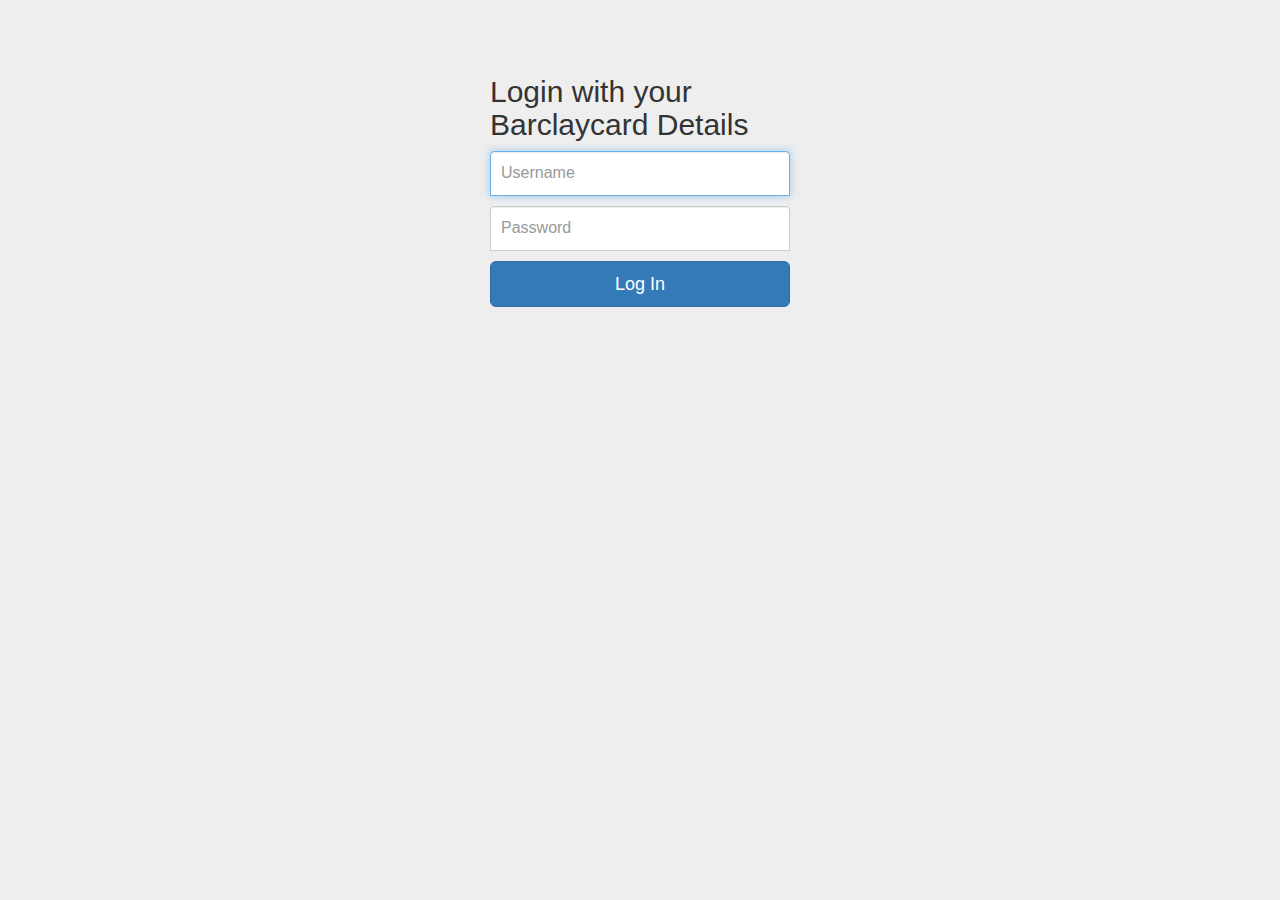
<file: SocialMediaProj/target/classes/static/index.html>
<!DOCTYPE html>
<html lang="en">
<head>
    <meta charset="utf-8">
    <meta http-equiv="X-UA-Compatible" content="IE=edge">
    <meta name="viewport" content="width=device-width, initial-scale=1">
    <!-- The above 3 meta tags *must* come first in the head; any other head content must come *after* these tags -->
    <meta name="description" content="">
    <meta name="author" content="">

    <title>Welcome to Barclays</title>

    <link href="https://maxcdn.bootstrapcdn.com/bootstrap/3.3.7/css/bootstrap.min.css" rel="stylesheet" />


    <style>
body {
    padding-top: 40px;
    padding-bottom: 40px;
    background-color: #eee;
}

.form-signin {
    max-width: 330px;
    padding: 15px;
    margin: 0 auto;
}

.form-signin .form-signin-heading,
.form-signin .checkbox {
    margin-bottom: 10px;
}

.form-signin .checkbox {
    font-weight: normal;
}

.form-signin .form-control {
    position: relative;
    height: auto;
    -webkit-box-sizing: border-box;
    -moz-box-sizing: border-box;
    box-sizing: border-box;
    padding: 10px;
    font-size: 16px;
}

.form-signin .form-control:focus {
    z-index: 2;
}

.form-signin input {
    margin-top: 10px;
    border-bottom-right-radius: 0;
    border-bottom-left-radius: 0;
}

.form-signin button {
    margin-top: 10px;
}

.has-error {
    color: red
}
    </style>
</head>


<!-- HTML5 shim and Respond.js for IE8 support of HTML5 elements and media queries -->
<!--[if lt IE 9]>
<script src="https://oss.maxcdn.com/html5shiv/3.7.2/html5shiv.min.js"></script>
<script src="https://oss.maxcdn.com/respond/1.4.2/respond.min.js"></script>
<![endif]-->
</head>

<body>

<div class="container">

    <form method="POST" action="login" class="form-signin">
        <h2 class="form-heading">Login with your Barclaycard Details</h2>

        <div class="">
            <input name="username" maxlength="10" type="text" class="form-control" placeholder="Username"
                   autofocus="true"/>
            <input name="password" maxlength="10" type="password" class="form-control" placeholder="Password"/>
            <button class="btn btn-lg btn-primary btn-block" type="submit">Log In</button>
        </div>

    </form>

</div>
<!-- /container -->
<script src="https://ajax.googleapis.com/ajax/libs/jquery/1.11.2/jquery.min.js"></script>
<script src="https://maxcdn.bootstrapcdn.com/bootstrap/3.3.7/js/bootstrap.min.js"></script>
</body>
</html>
</file>
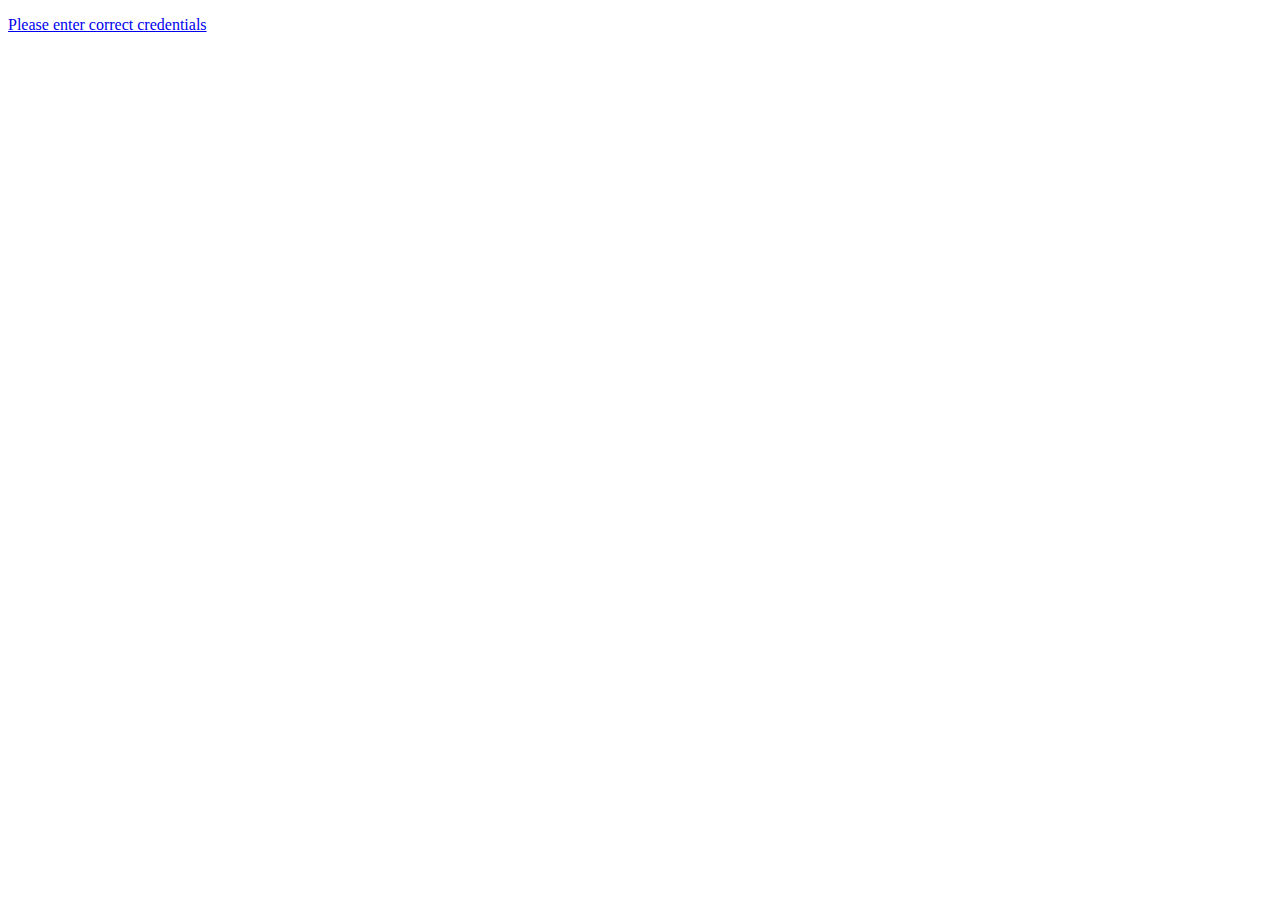
<file: SocialMediaProj/target/classes/templates/failedLogin.html>
<!DOCTYPE HTML>
<html xmlns:th="http://www.thymeleaf.org">
<head>
    <title>Getting Started: Serving Web Content</title>
    <meta http-equiv="Content-Type" content="text/html; charset=UTF-8" />
</head>
<body>
<p th:text="'Hello'+ '!'" />
<a href="/">Please enter correct credentials</a>
</body>
</html>
</file>
